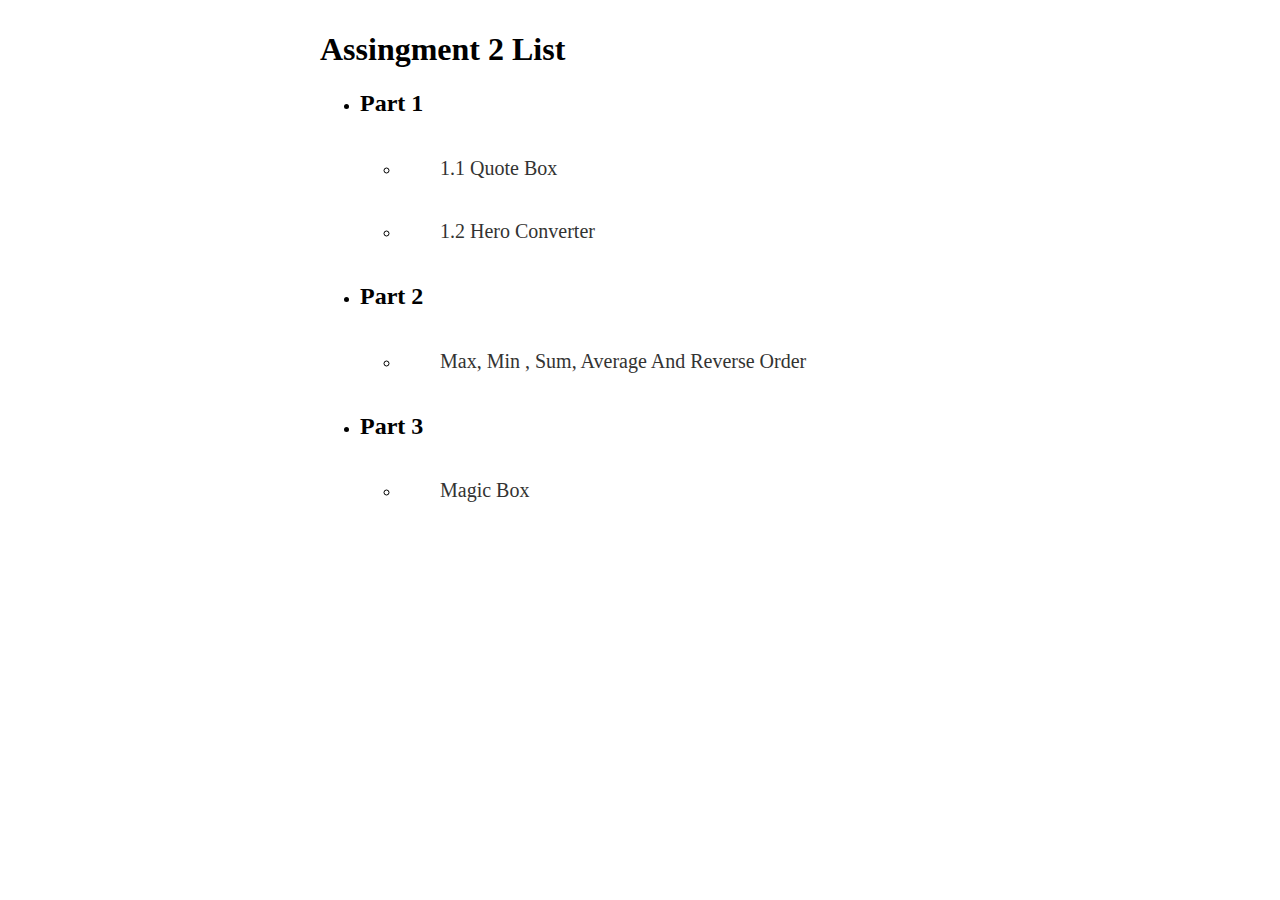
<file: index.html>
<!DOCTYPE html>
<html lang="en">
<head>
	<meta charset="UTF-8">
	<title>Assignment 2 List</title>
</head>
<body class="center">
	<style>
		.center {
		  margin: auto;
		  width: 50%;
		  /*text-align: center;*/
		  /*border: 3px solid green;*/
		  padding: 10px;
		  /*background-color: #eee;*/
		  
		}

		a {
		  color: #333332;
		  text-decoration: none;
		  cursor: all;
		  padding: 20px;
		  font-size: 20px;
		}

		a:hover{
			color: darkgrey;
		}
		.pad-list{
			padding: 20px;
		}

	</style>
	<header><h1>Assingment 2 List</h1></header>

	<ul>
		<li>
			<h2>Part 1</h2>
			<ul>
				<li class="pad-list"><a href="./quoteBox/quoteBox.html">1.1 Quote Box</a></li>
				<li class="pad-list"><a href="./heroConverter/hero.html">1.2 Hero Converter</a></li>
			</ul>
		</li>

		<li>	
			<h2>Part 2</h2>	
			<ul>
				<li class="pad-list"><a href="./BasicMathOperations/operations.html">Max, Min , Sum, Average And Reverse Order</a></li>
			</ul>
		</li>
		<li>	
			<h2>Part 3</h2>
			<ul>
				<li class="pad-list"><a href="./magicBox/magicbox.html">Magic Box</a></li>	
			</ul>
			
		</li>
	</ul>
</body>
</html>
</file>
